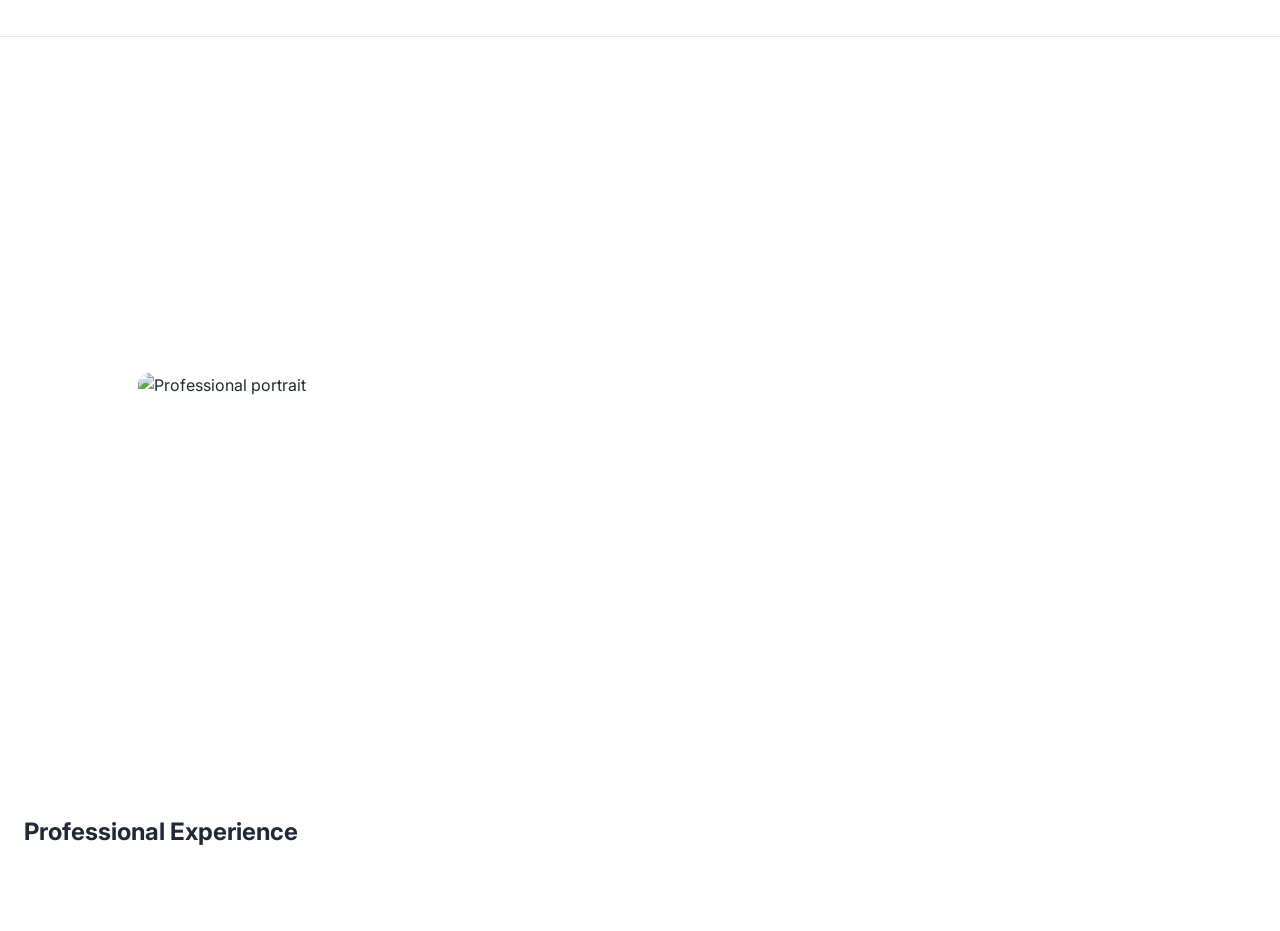
<file: index.html>
<!DOCTYPE html>
<html lang="en">
<head>
  <meta charset="UTF-8" />

  <title>Dr. Neha Tewari – Change Management & Organizational Effectiveness</title>

  <meta
    name="description"
    content="Dr. Neha Tewari is a PhD-qualified Change Management and Organizational Effectiveness leader with experience in higher education, leadership enablement, and transformation initiatives."
  />
  <meta name="author" content="Dr. Neha Tewari" />
  <meta name="viewport" content="width=device-width, initial-scale=1" />

  <!-- Schema.org -->
  <script type="application/ld+json">
  {
    "@context": "https://schema.org",
    "@type": "Person",
    "name": "Dr. Neha Tewari",
    "jobTitle": "Change Management & Organizational Effectiveness Leader",
    "alumniOf": {
      "@type": "CollegeOrUniversity",
      "name": "Cranfield University"
    },
    "knowsAbout": [
      "Change Management",
      "Leadership Enablement",
      "Organizational Development"
    ]
  }
  </script>

  <!-- Fonts -->
  <link rel="preconnect" href="https://fonts.googleapis.com">
  <link rel="preconnect" href="https://fonts.gstatic.com" crossorigin>
  <link href="https://fonts.googleapis.com/css2?family=Inter:wght@400;500;600;700&display=swap" rel="stylesheet">

  <!-- Styles -->
  <link rel="stylesheet" href="style.css" />
</head>

<body>

  <!-- Header -->
  <header>
    <div class="logo">
      <div id="siteTitle"></div>
      <div id="siteTagline" class="tagline"></div>
    </div>
    <nav id="nav"></nav>
  </header>

  <!-- Admin link (hidden by default) -->
  <a href="/form.html" id="adminLink" class="admin-link" style="display:none">
    Admin
  </a>

  <!-- Hero -->
  <section class="hero" id="hero">
    <h1 id="heroHeading"></h1>
    <p id="heroSubtext"></p>
  </section>

  <!-- About -->
  <section id="about">
    <img id="aboutImg" alt="Professional portrait" />
    <div id="aboutText"></div>
  </section>

  <!-- Experience -->
  <section id="experience">
    <h2>Professional Experience</h2>
    <div id="experienceTimeline"></div>
  </section>

  <!-- Scripts -->
  <script src="common.js?v=3"></script>
  <script>
    loadContent();
  </script>

</body>
</html>
</file>
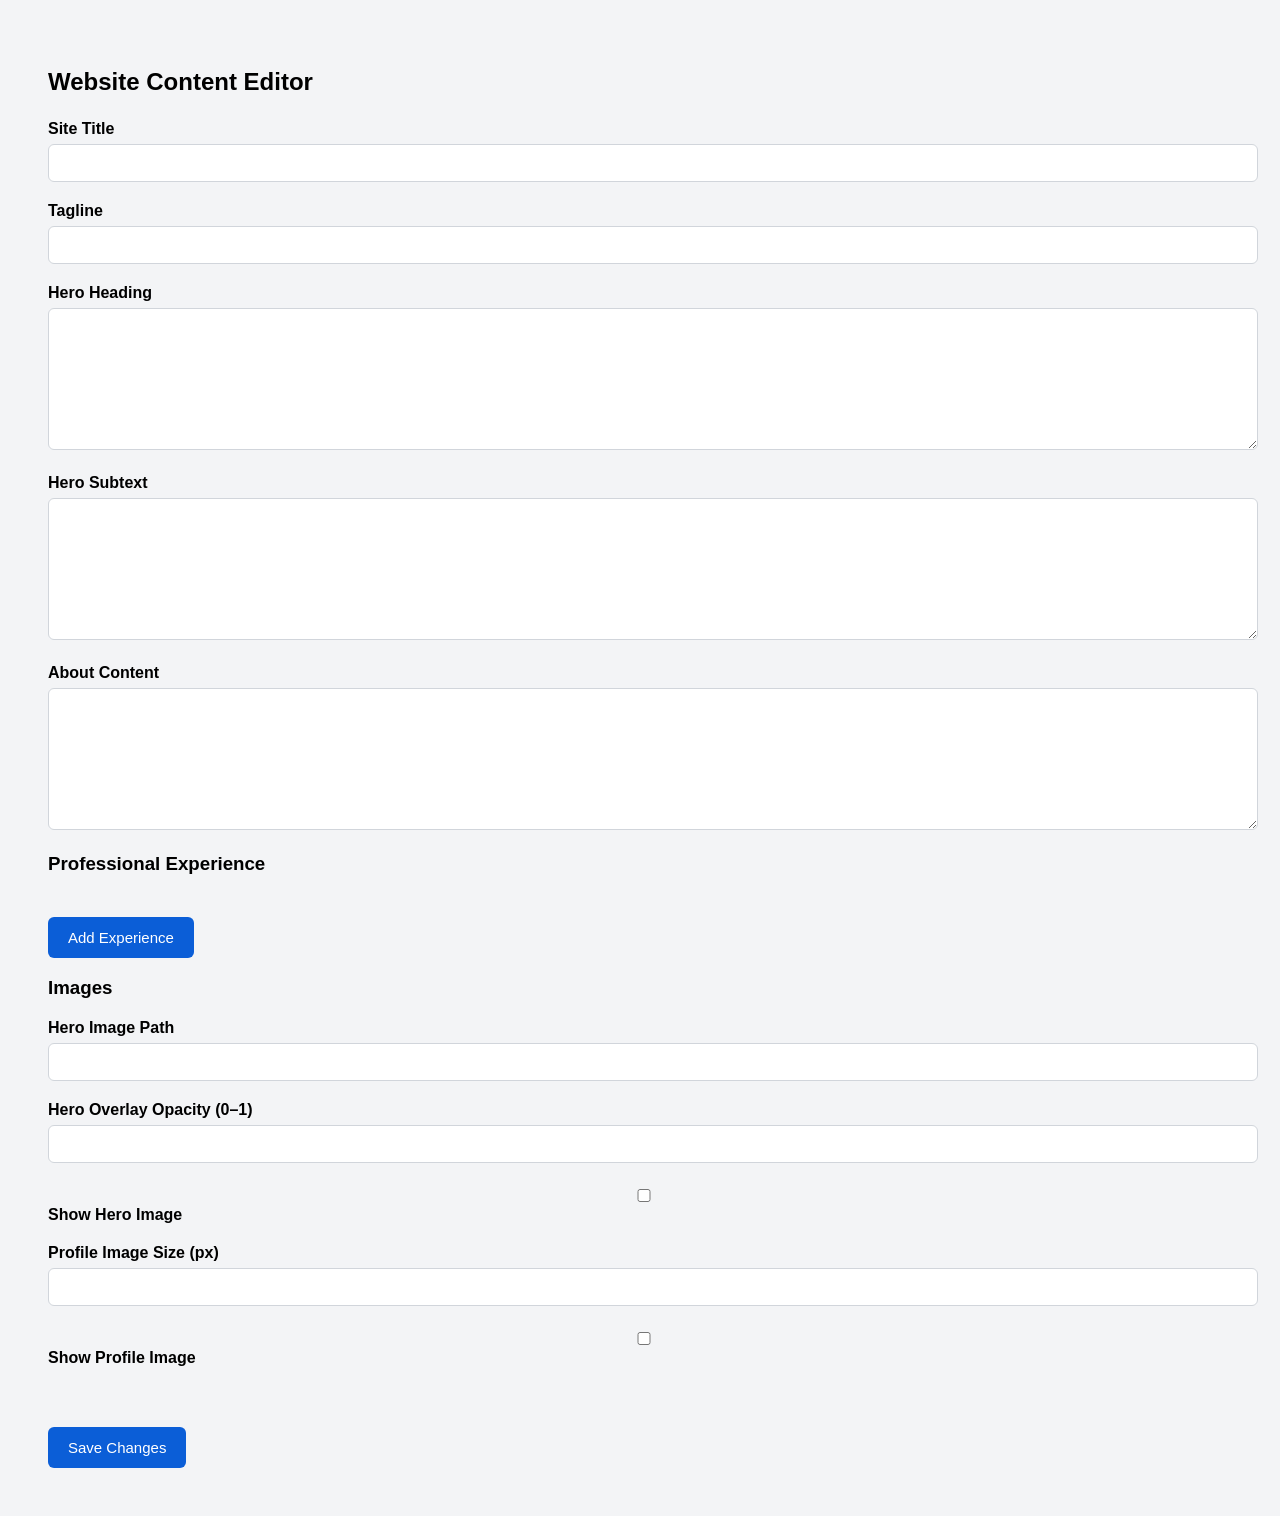
<file: form.html>
<!DOCTYPE html>
<html lang="en">
<head>
  <meta charset="UTF-8" />
  <title>Admin Editor – Dr. Neha Tewari</title>
  <link rel="stylesheet" href="form.css" />
</head>

<body>

  <h2>Website Content Editor</h2>

  <label>Site Title</label>
  <input id="siteTitleInput" />

  <label>Tagline</label>
  <input id="siteTaglineInput" />

  <label>Hero Heading</label>
  <textarea id="heroHeadingInput"></textarea>

  <label>Hero Subtext</label>
  <textarea id="heroSubtextInput"></textarea>

  <label>About Content</label>
  <textarea id="aboutContentInput"></textarea>

  <h3>Professional Experience</h3>
  <div id="experienceEditor"></div>
  <button type="button" onclick="addExperience()">Add Experience</button>

  <h3>Images</h3>

  <label>Hero Image Path</label>
  <input id="heroImageSrc" />

  <label>Hero Overlay Opacity (0–1)</label>
  <input type="number" step="0.05" id="heroImageOpacity" />

  <label>
    <input type="checkbox" id="heroEnabled" />
    Show Hero Image
  </label>

  <label>Profile Image Size (px)</label>
  <input type="number" id="profileSize" />

  <label>
    <input type="checkbox" id="profileEnabled" />
    Show Profile Image
  </label>

  <br /><br />
  <button type="button" onclick="saveContent()">Save Changes</button>

  <!-- Scripts at the END of BODY ✅ -->
  <script src="common.js"></script>
  <script src="form.js"></script>
  <script>
    loadContent(true);
  </script>

</body>
</html>
</file>
<file: style.css>
:root {
  --primary-color: #0b5ed7;
  --text-dark: #1f2937;
  --text-muted: #6b7280;
  --bg-light: #f9fafb;
}

* {
  box-sizing: border-box;
}

body {
  margin: 0;
  font-family: 'Inter', system-ui, -apple-system, BlinkMacSystemFont, sans-serif;
  color: var(--text-dark);
  line-height: 1.6;
  background: #ffffff;
}

/* HEADER */
header {
  position: sticky;
  top: 0;
  background: #ffffff;
  border-bottom: 1px solid #e5e7eb;
  padding: 16px 48px;
  display: flex;
  justify-content: space-between;
  align-items: center;
  z-index: 100;
}

.logo {
  font-size: 20px;
  font-weight: 700;
}

nav a {
  margin-left: 24px;
  color: var(--text-dark);
  text-decoration: none;
  font-weight: 500;
}

nav a:hover {
  color: var(--primary-color);
}

/* HERO */
.hero {
  padding: 120px 48px;
  background-size: cover;
  background-position: center;
  background-attachment: fixed;
  text-align: center;
  color: white;
}

.hero h1 {
  font-size: 44px;
  max-width: 900px;
  margin: 0 auto 16px;
}

.hero p {
  font-size: 18px;
  max-width: 720px;
  margin: 0 auto;
}

/* ABOUT */
#about {
  padding: 80px 48px;
  display: grid;
  grid-template-columns: 280px 1fr;
  gap: 48px;
  max-width: 1100px;
  margin: auto;
}

#about img {
  width: 100%;
  max-width: 280px;
  aspect-ratio: 1 / 1;
  object-fit: cover;
  border-radius: 12px;
}

#aboutText {
  font-size: 16px;
}

/* SECTIONS */
section {
  scroll-margin-top: 100px;
}

@media (max-width: 768px) {
  #about {
    grid-template-columns: 1fr;
    text-align: center;
  }

  #about img {
    margin: 0 auto 24px;
  }

  .hero {
    padding: 96px 24px;
  }
}

#experience {: 900px;
  margin: 80px auto;
  padding: 0 24px;
}

.timeline-item {
  border-left: 3px solid var(--primary-color);
  padding-left: 24px;
  margin-bottom: 32px;
}

.timeline-item h3 {
  margin: 0;
}

.timeline-item span {
  font-size: 14px;
  color: #6b7280;
}

.tagline {
  font-size: 14px;
  color: #6b7280;
  margin-top: 4px;
}
</file>
<file: form.css>
body {
  font-family: 'Inter', sans-serif;
  background: #f3f4f6;
  padding: 40px;
}

h2 {
  margin-bottom: 24px;
}

label {
  display: block;
  font-weight: 600;
  margin-top: 20px;
}

input,
textarea,
select {
  width: 100%;
  padding: 10px 12px;
  margin-top: 6px;
  border: 1px solid #d1d5db;
  border-radius: 6px;
  font-size: 14px;
}

textarea {
  min-height: 120px;
}

button {
  margin-top: 24px;
  background: #0b5ed7;
  color: white;
  padding: 12px 20px;
  border: none;
  border-radius: 6px;
  font-size: 15px;
  cursor: pointer;
}

button:hover {
  background: #084298;
}
</file>
